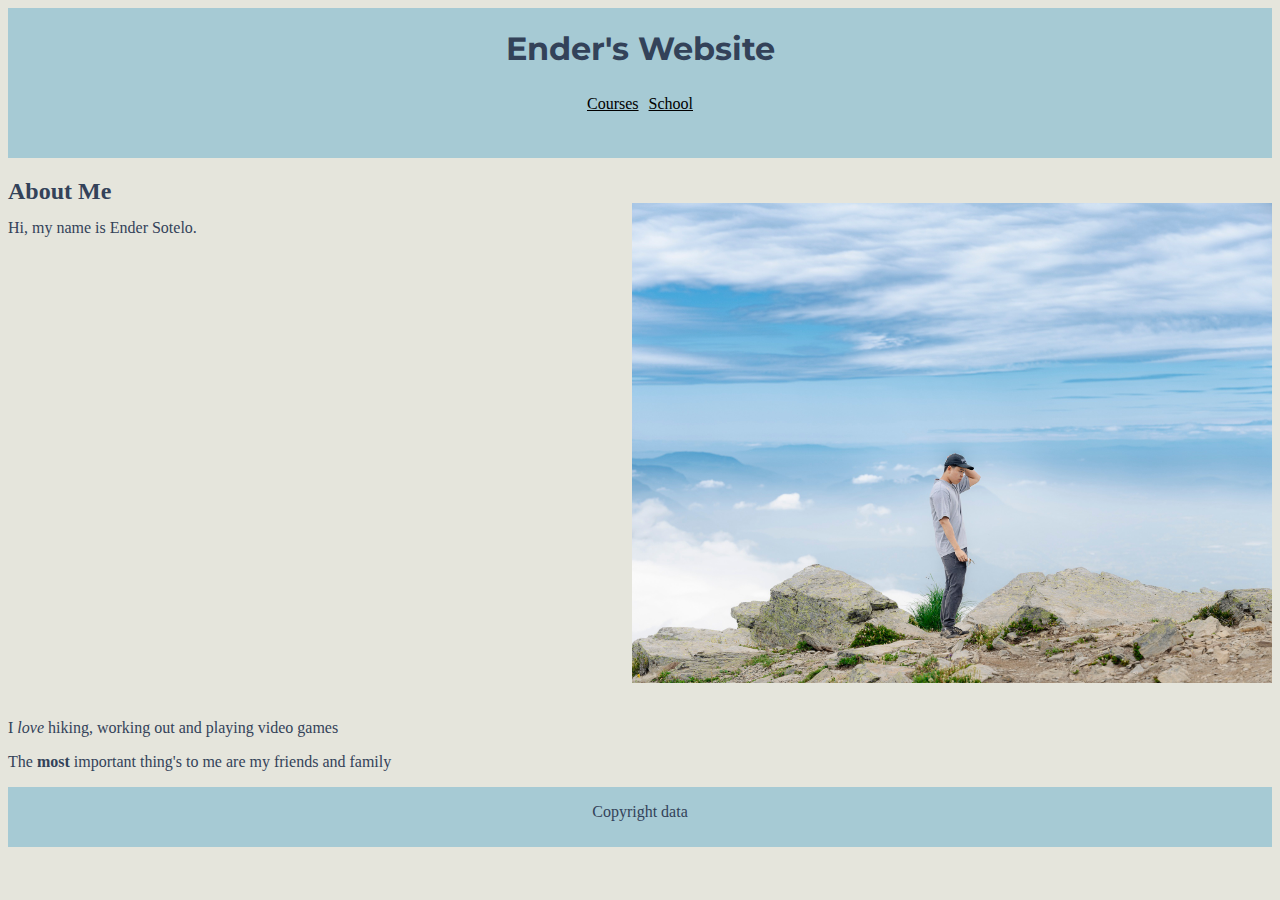
<file: index.html>
<!DOCTYPE html>
<html lang="en">
  <head>
    <title>Ender's Website</title>
    <link rel="stylesheet" href="styles/styles.css">
    <link rel="stylesheet" href="https://fonts.googleapis.com/css?family=Montserrat">
    <meta charset="utf-8">
  </head>
  <body>
    <header>
      <h1 id="home-header">Ender's Website</h1>
      <nav>
        <a href="misc/courses.html">Courses</a>
        <a href="misc/school.html">School</a>
      </nav>
    </header>
    <main>
      <section>
        <h2>About Me</h2>
        <p id="intro-p">Hi, my name is Ender Sotelo.</p>
        <div id="personal-image">
        <img
          src="images/personal.jpg"
          width="640"
          height="480"
          alt="Image of Ender on a mountain"
         />
        </div>
        <div id="description">
          <p>I <em>love</em> hiking, working out and playing video games</p>
          <p>
            The <strong>most</strong> important thing's to me are my friends and
            family
          </p>
        </div>
      </section>
    </main>
    <footer><p>Copyright data</p></footer>
  </body>
</html>
</file>
<file: styles/styles.css>
body{
    background-color: #E5E5DC;
    display: grid;
    grid-template-rows:150px max-content 60px;
}

h1, h2, p, a {
    color: #334259;
}

header{
    background-color: #A6CAD4;
    grid-row: 1/2;
}

header nav {
    display:flex;
    justify-content: center;
}
header nav a {
    margin: 5px;
}

main{
    grid-row: 2/3;
}

main section {
    display: grid;
    grid-template-columns: 2fr 1fr;
    grid-template-rows: 45px 500px 1fr;
}

h2{
    grid-row: 1/2;
    grid-column: 1/3;
}

#intro-p {
    grid-row: 2/3;
    grid-column: 1/3;
}

#personal-image{
    grid-row: 2/3;
    grid-column: 2/3;
}

#description{
    grid-row: 3/4;
    grid-column: 1/3;
}

nav a {
    color: black ;
}

#home-header{
    font-family: 'Montserrat', sans-serif;
    text-align: center;
}

footer{
    background-color: #A6CAD4;
    text-align: center;
    grid-row: 3/4;
}

#courses-body main ul {
    list-style-type: none;
    padding-left: 0;
}

#courses-body header nav {
    display: flex;
    flex-direction: column;
    align-items: center;
}

@media screen and (min-width: 600px) {
    #courses-body header nav {
        display: flex;
        flex-direction: row;
        align-items: center;
    }
    hr {
        border: 1px solid black;
    }

    .course-lists {
        display: grid;
        grid-template-columns: 25% 75%;
        grid-template-rows: 1fr 1fr;
    }

    .list-anchor {
        grid-row: 1/2;
        grid-column: 1/2;
    }
    .list-year{
        grid-row: 2/3;
        grid-column: 1/2;
    }
    .list-desc {
        grid-row: 1/3;
        grid-column: 2/3;
        margin-left: 20px;
    }
}
</file>
